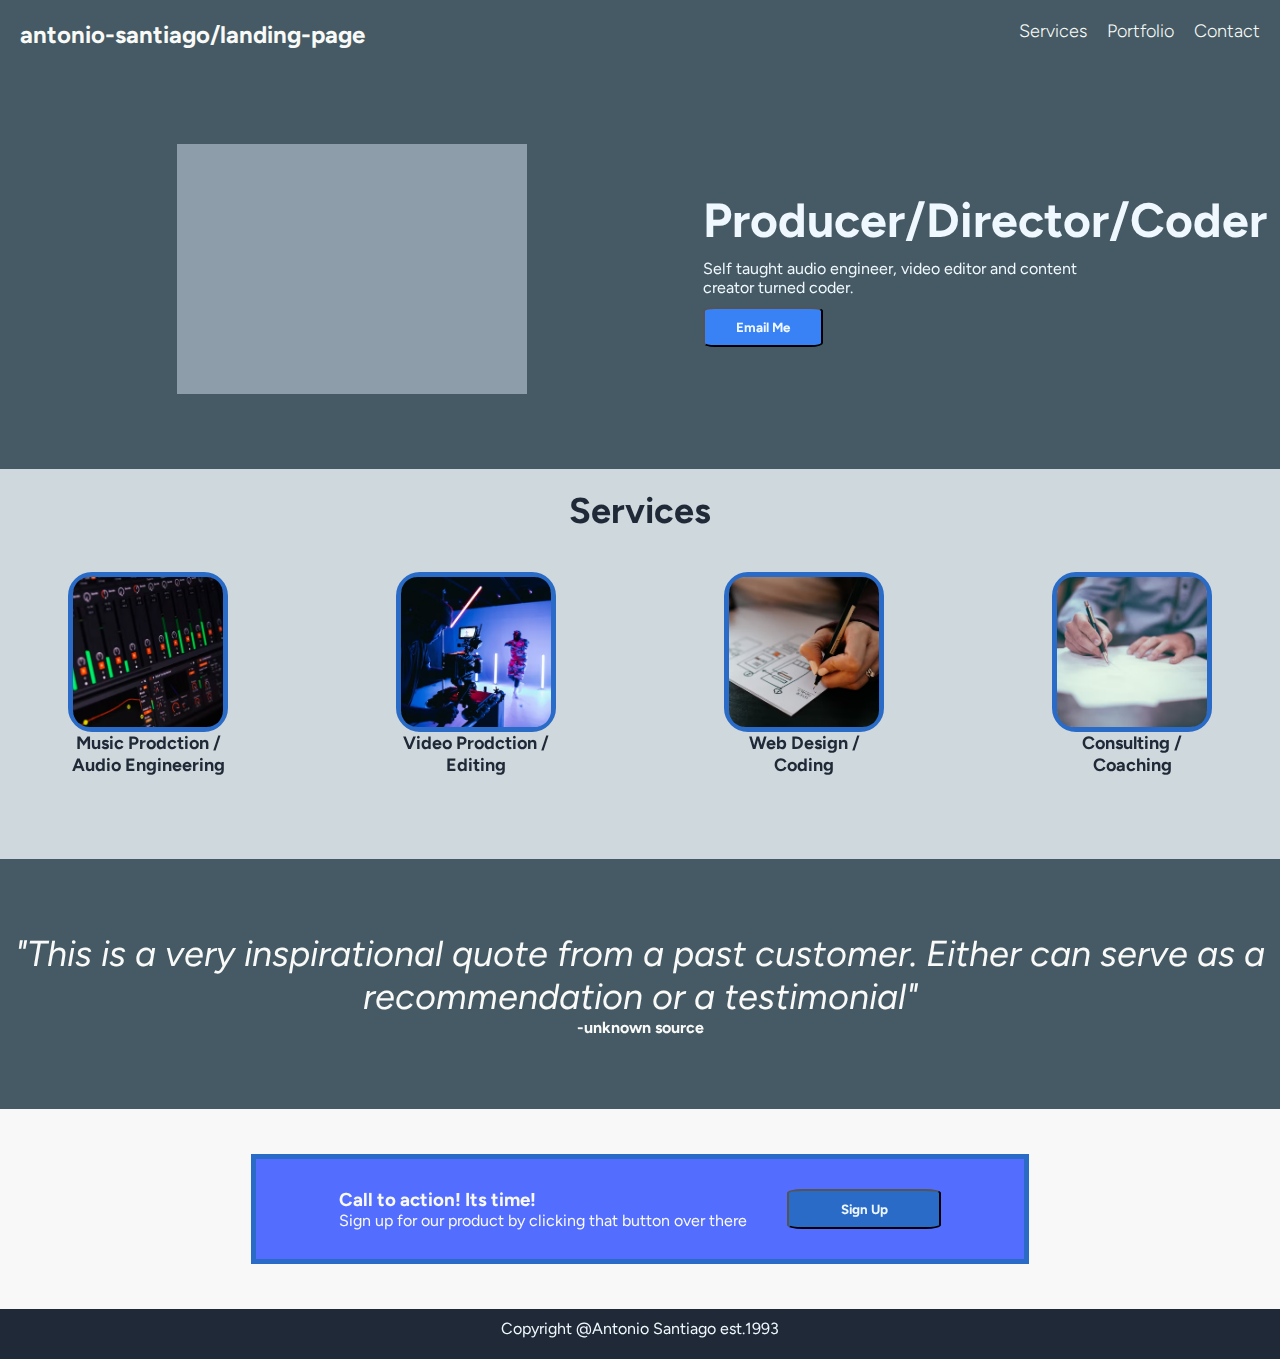
<file: index.html>
<!DOCTYPE html> 
<html>
<head>
    <meta charset="utf-8">
    <link rel="stylesheet" href="styles.css">
    <link rel="preconnect" href="https://fonts.googleapis.com">
<link rel="preconnect" href="https://fonts.gstatic.com" crossorigin>
<link href="https://fonts.googleapis.com/css2?family=Figtree&display=swap" rel="stylesheet">
    <title>Landing Page</title>
</head>

<body>
    <header class="navbar">
        
        <div class="header-logo">
            <p>antonio-santiago/landing-page </p>
        </div>
        <div class="header-links">
            <ul class="links">
                <li>Services</li>
                <li>Portfolio</li>
                <li>Contact</li>
            </ul>
        </div>
    </header>
<div class="intro">
    <div class="section-one" style="order:2 ;">
        <h1 class="h1">Producer/Director/Coder</h1>
        <p class="text-one>">Self taught audio engineer, video editor and content creator turned coder. </p>
        <button class="button">Email Me</button>
    </div>
    <div class="video" style="order:1 ;">
        <iframe width="420" height="250" src="https://www.youtube.com/embed/UkRCtHcB31E" title="Landing Portfolio Video Sample" frameborder="0" allow="accelerometer; autoplay; clipboard-write; encrypted-media; gyroscope; picture-in-picture" allowfullscreen></iframe>
    </div>
</div> 

<div class="section-two">
    <h2 class="h2">Services</h2>
    <ul class="textwimages">
        <li><div class="image-square"><img src="images/photo-1509310202330-aec5af561c6b.avif" class="image-1"></div>Music Prodction / Audio Engineering</li>
        <li><div class="image-square"><img src="images/photo-1601506521937-0121a7fc2a6b.avif" class="image-1"></div>Video Prodction / Editing </li>
        <li><div class="image-square"><img src="images/photo-1581291518857-4e27b48ff24e.avif" class="image-1"></div>Web Design / Coding</li>
        <li><div class="image-square"><img src="images/photo-1450101499163-c8848c66ca85.avif" class="image-1"></div>Consulting / Coaching</li>
    </ul>
</div>

<div class="quote">
    <blockquote><em>"This is a very inspirational quote from a past customer. Either can serve as a recommendation or a testimonial"</em></blockquote>
        <figcaption class="figcaption">-unknown source</figcaption>
    </div>

    <div class="call-to-action">
        <div class="action-container">
            <div class="action-text">
                <h3>Call to action! Its time!</h3>
                <p>Sign up for our product by clicking that button over there</p>
            </div>
            <button class="button-2">Sign Up</button>
        </div>

    </div>

<footer class="footer">
    <p>Copyright @Antonio Santiago est.1993</p>
</footer>
</body>

</html>
</file>
<file: styles.css>
* {
    padding: 0;
    margin: 0;
    font-family: 'Figtree', sans-serif;
}

header {
    background-color: #455A64;
    display: flex;
    padding: 20px;
    justify-content: space-between;
}
.header-logo {
    font-size: 24px;
    color: #f9faf8;
    font-weight: bold;
}
ul {
    list-style-type: none;
    display: flex;
    color: #f9faf8;
    gap: 20px;
    font-size: 18px;
    font-weight: 100;
}

.intro {
    background-color: #455A64;
    height: 400px;
    display: flex;
    justify-content: space-evenly;
    align-items: center;
    ;
}
.video {
    height: 250px;
    width: 350px;
    background-color: rgb(142, 157, 170)
}
.section-one {
    display: flex;
    flex-direction: column;
    color: aliceblue;
    width: 400px;
    gap: 10px;
}
.h1 {
    display: flex;
    flex-wrap: wrap;
    font-size: 48px;
    font-weight: bolder;
    width: 400px;
}
.text-one {
    font-size: 18px;
    color: #e5e7eb;
}

.button {
background-color: #3882f6;
color: aliceblue;
width: 30%;
height: 40px;
font-weight: bold;
border-radius: 10% 10% 10% 10%;
}
.footer {
    background-color: #1F2937;
    height: 30px;
    color: aliceblue;
    text-align: center;
    padding: 10px;
}

.section-two {
    height: 350px;
    display: flex;
    align-items: center;
    flex-direction: column;
    padding: 20px;
    gap: 40px;
    background-color: #CFD8DC;
    color: #212121;
}

.textwimages {
    color:#1F2937;
    display: flex;
    flex-wrap: wrap;
    justify-content: space-between;
    height: 150px;
    gap: 6em;
    font-size: 28px;
    font-weight: bold;
    
}
.image-square {
    height: 150px;
    width: 150px;
    border: 5px solid #296bc7;
    border-radius: 15%;
    justify-content: space-between;
}
.image-1 {
    height: 150px;
    width: 150px;
    object-fit: cover;
    border-radius: 11%;
}
.image-4 {
    height: 100px;
    width: 100px;
    object-fit: cover;
    border-radius: 11%;
}
h2 {
    font-size: 36px;
    font-weight: bolder;
    color: #1F2937;
}
.section-two li {
    width: 160px;
    text-align:center;
    font-size: 18px;
}
.quote {
    background-color: #455A64;
    height: 250px;
    font-size: 36px;
    color: #f9faf8;
    display: flex;
    justify-content: center;
    align-items: center;
    flex-direction: column;
    text-align: center;
}
.figcaption {
    font-size: 16px;
    font-weight: bold;
}

.call-to-action {
    background-color:rgb(248, 248, 248);
    height: 200px;
    display: flex;
    justify-content: center;
    align-items: center;
}
.action-container {
    background-color: #536DFE;
    height: 50%;
    width: 60%;
    border: 5px solid #296bc7;
    display: flex;
    justify-content: center;
    align-items: center;
    text-align: left;
    color: #f9faf8;
    gap: 40px;
}
.button-2 {
    background-color:#296bc7;
color: aliceblue;
width: 20%;
height: 40px;
font-weight: bold;
border-radius: 10% 10% 10% 10%;
}

iframe {
    padding-bottom: 200px;
}
</file>
